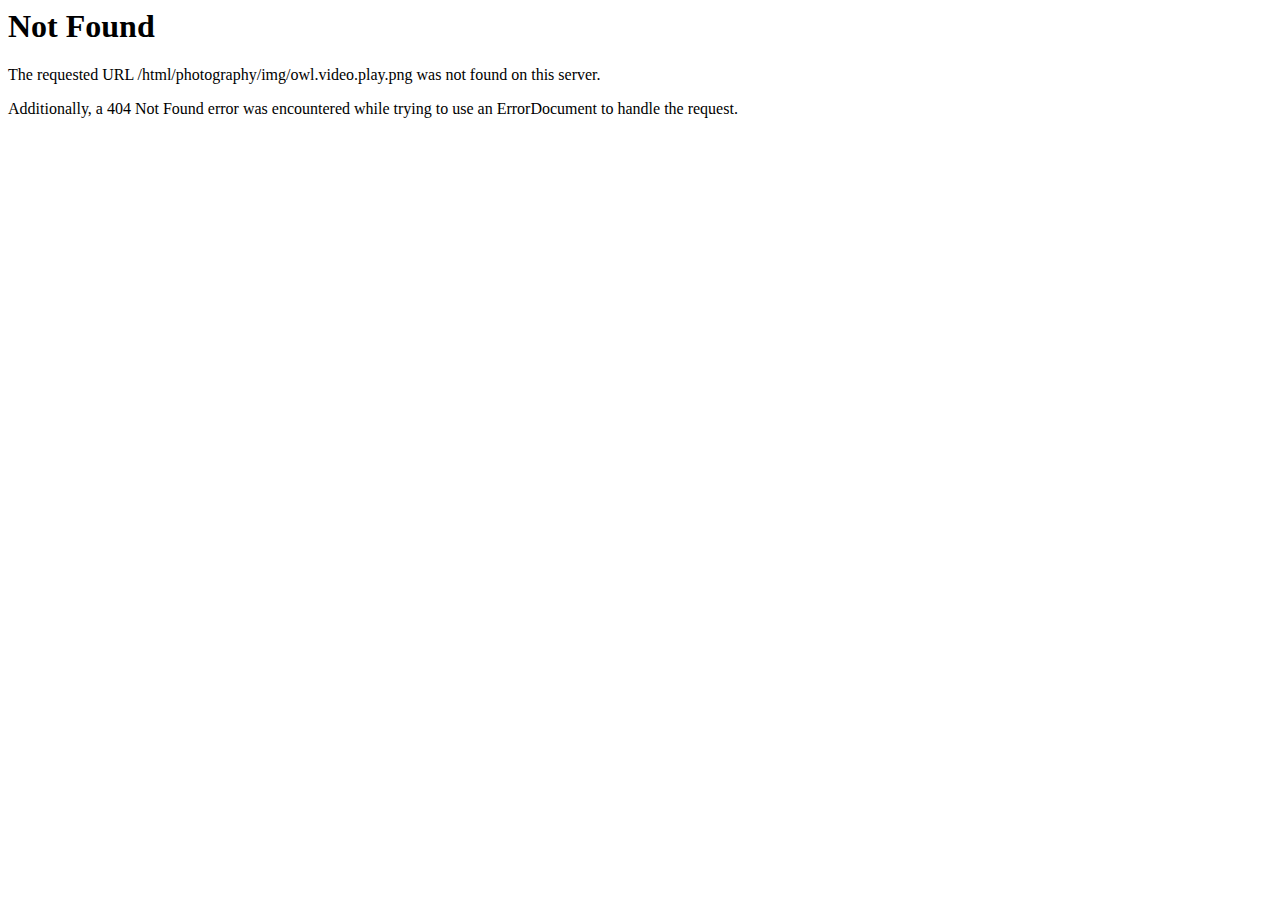
<file: img/owl.video.play.html>
<!DOCTYPE HTML PUBLIC "-//IETF//DTD HTML 2.0//EN">
<html>
<!-- Mirrored from trendingtemplates.com/demos/photography/img/owl.video.play.html by HTTrack Website Copier/3.x [XR&CO'2014], Fri, 13 Aug 2021 14:07:11 GMT -->
<head>
<title>404 Not Found</title>
</head><body>
<h1>Not Found</h1>
<p>The requested URL /html/photography/img/owl.video.play.png was not found on this server.</p>
<p>Additionally, a 404 Not Found
error was encountered while trying to use an ErrorDocument to handle the request.</p>
</body>
<!-- Mirrored from trendingtemplates.com/demos/photography/img/owl.video.play.html by HTTrack Website Copier/3.x [XR&CO'2014], Fri, 13 Aug 2021 14:07:11 GMT -->
</html>
</file>
